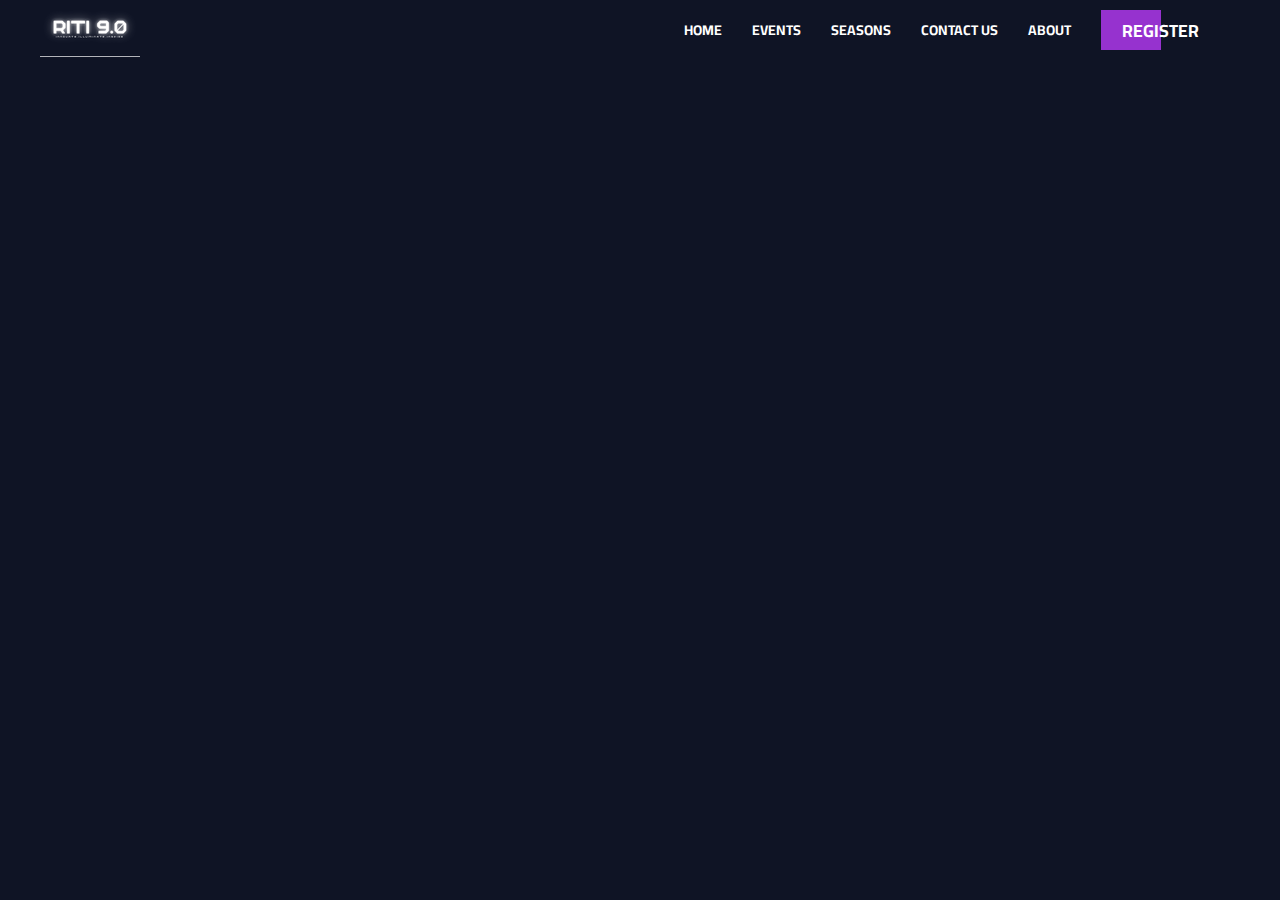
<file: register.html>
<html>
    <head>
        <meta charset="UTF-8">
        <meta http-equiv="X-UA-Compatible" content="IE=edge">
        <meta name="viewport" content="width=device-width, initial-scale=1.0">
        <title>
            Flix
        </title>
        <!-- GOOGLE FONTS -->
        <link rel="preconnect" href="https://fonts.gstatic.com">
        <link href="https://fonts.googleapis.com/css2?family=Cairo:wght@200;300;400;600;700;900&display=swap" rel="stylesheet">
        <!-- OWL CAROUSEL -->
        <link rel="stylesheet" href="https://cdnjs.cloudflare.com/ajax/libs/OwlCarousel2/2.3.4/assets/owl.carousel.min.css" integrity="sha512-tS3S5qG0BlhnQROyJXvNjeEM4UpMXHrQfTGmbQ1gKmelCxlSEBUaxhRBj/EFTzpbP4RVSrpEikbmdJobCvhE3g==" crossorigin="anonymous" />
        <!-- BOX ICONS -->
        <link href='https://unpkg.com/boxicons@2.0.7/css/boxicons.min.css' rel='stylesheet'>
        <!-- APP CSS -->
        <link rel="stylesheet" href="grid.css">
        <link rel="stylesheet" href="app.css">
        <title>Registration</title>
        <script>
            function validateForm(){
                //get from element
                let email = document.getElementById("mail").value;
                let phone = document.getElementById("phone")

                //email pattern
                let emailPattern = /^[a-zA-Z0-9._-]+@[a-zA-Z0-9.-]+\.[a-zA-Z]{2,6}$/;
                let phonepattern = /^\d{10}$/;

               // Validate email

                if (email.trim() === "") {
                alert("Please enter your email.");
                return false;
                } 
                else if (!emailPattern.test(email)) {
                alert("Please enter a valid email address.");
                return false;
                }

                // If all validations pass

                alert("Registration successful!");
                return true;

                //validate phone no.
                if (phonePattern.test(phoneInput)) {
                    messageElement.textContent = "Phone number is valid.";
                } 
            
            }

        </script>
    </head>
    <body>
        
    <!-- NAV -->
    <div class="nav-wrapper">
        <div class="container">
            <div class="nav">
               <a href="#" class="logo">
                <img src="ritiimg/nav logo.png" alt=""> 
                </a>
                <ul class="nav-menu" id="nav-menu">
                    <li><a href="#">Home</a></li>
                    <li><a href="#event">Events</a></li>
                    <li><a href="seasons.html">Seasons</a></li>
                    <li><a href="contact us.html">Contact us</a></li>
                    <li><a href="about.html">About</a></li>
                    <li>
                        <a href="register.html" class="btn btn-hover">
                            <span>Register</span>
                        </a>
                    </li>
                </ul>
                <!-- MOBILE MENU TOGGLE -->
                <div class="hamburger-menu" id="hamburger-menu">
                    <div class="hamburger"></div>
                </div>
            </div>
        </div>
    </div>
    <!-- END NAV -->
     <!-- HERO SECTION -->
    <div class="hero-section">
        <!-- HERO SLIDE -->
        <div class="hero-slide">
            <div class="owl-carousel carousel-nav-center" id="hero-carousel">
                <!-- SLIDE ITEM -->
                <div class="hero-slide-item">
                    <img src="ritiimg/bg.png" alt="">
                    <div class="overlay"></div>
                    <div class="hero-slide-item-content">
                        <div class="item-content-wraper">
                            <div class="item-content-title top-down">
        <form onsubmit="return validateForm()"action="register.php" method="post" >
            <table>
                <tr>
                    <td><label for="Sname">Name:</label></td>
                    <td><input type="text" name="name" placeholder="Your Name here"></td>
                </tr>
                <tr>
                    <td><label for="Cname">College:</label></td>
                    <td><input type="text" name="college" placeholder="Your College name here"></td>
                </tr>
                <tr>
                    <td>Department:</td>
                    <td><input type="text" name="Department" placeholder="Your Department here"></td>
                </tr>
                <tr>
                    <td>Semester:</td>
                    <td><select name="sem" >
                    <option value="1">Semester 1</option>
                    <option value="2">Semester 2</option>
                    <option value="3">Semester 3</option>
                    <option value="4">Semester 4</option>
                    <option value="5">Semester 5</option>
                    <option value="6">Semester 6</option>
                    <option value="7">Semester 7</option>
                    <option value="8">Semester 8</option>
                    </select></td>
                </tr>
                <tr>
                    <td>Email</td>
                    <td><input type="email" name="mail" id="mail" placeholder="Your Email id here"></td>
                </tr>
                <tr>
                    <td>Phone No:</td>
                    <td><input type="tel" name="phone" id="phone" placeholder="Your Phone number here"></td>
                </tr>
                    <td>your Id card photo</td>
                    <td><input type="file" name="uploadfile" value="Submit"></td>
                </tr>
                <tr>
                    <td><input type="submit" value="submit"></td>
                    <td><input type="submit" value="reset"></td>
                </tr>
            </table>
        </form>
    </div></div></div></div>
    </div></div></div></div>
    </body>
</html>
</file>
<file: grid.css>
.row {
    display: flex;
    flex-wrap: wrap;
    margin: 0 -15px;
}

[class*="col-"] {
    padding: 0 15px;
}

.col-1 {
    width: 8.33%;
}

.col-2 {
    width: 16.66%;
}

.col-3 {
    width: 25%;
}

.col-4 {
    width: 33.33%;
}

.col-5 {
    width: 41.66%;
}

.col-6 {
    width: 50%;
}

.col-7 {
    width: 58.33%;
}

.col-8 {
    width: 66.66%;
}

.col-9 {
    width: 75%;
}

.col-10 {
    width: 83.33%;
}

.col-11 {
    width: 91.66%;
}

.col-12 {
    width: 100%;
}

/* MEDIUM SCREEN */

@media only screen and (max-width: 1280px) {
    .col-md-1 {
        width: 8.33%;
    }

    .col-md-2 {
        width: 16.66%;
    }

    .col-md-3 {
        width: 25%;
    }

    .col-md-4 {
        width: 33.33%;
    }

    .col-md-5 {
        width: 41.66%;
    }

    .col-md-6 {
        width: 50%;
    }

    .col-md-7 {
        width: 58.33%;
    }

    .col-md-8 {
        width: 66.66%;
    }

    .col-md-9 {
        width: 75%;
    }

    .col-md-10 {
        width: 83.33%;
    }

    .col-md-11 {
        width: 91.66%;
    }

    .col-md-12 {
        width: 100%;
    }
}

/* SMALL SCREEN */

@media only screen and (max-width: 850px) {
    .col-sm-1 {
        width: 8.33%;
    }

    .col-sm-2 {
        width: 16.66%;
    }

    .col-sm-3 {
        width: 25%;
    }

    .col-sm-4 {
        width: 33.33%;
    }

    .col-sm-5 {
        width: 41.66%;
    }

    .col-sm-6 {
        width: 50%;
    }

    .col-sm-7 {
        width: 58.33%;
    }

    .col-sm-8 {
        width: 66.66%;
    }

    .col-sm-9 {
        width: 75%;
    }

    .col-sm-10 {
        width: 83.33%;
    }

    .col-sm-11 {
        width: 91.66%;
    }

    .col-sm-12 {
        width: 100%;
    }
}
</file>
<file: app.css>
:root {
    --main-color:#9632cf;
    --body-bg: #0f1425;
    --box-bg: #221f1f;
    --text-color: #ffffff;

    --nav-height: 60px;
    --space-top: 30px;
}

* {
    padding: 0;
    margin: 0;
    box-sizing: border-box;
}

html {
    font-size: 16px;
}

body {
    font-family: "Cairo", sans-serif;
    background-color: var(--body-bg);
    color: var(--text-color);
    padding-top: var(--nav-height);
}

a {
    text-decoration: none;
    color: unset;
}

img {
    max-width: 100%;
}

.main-color {
    color: var(--main-color);
}

.container {
    max-width: 1920px;
    padding: 0 40px;
    margin: auto;
}

.overlay {
    position: absolute;
    top: 0;
    right: 0;
    bottom: 0;
    left: 0;
    background-color: rgba(0, 0, 0, 0.5);
}

.nav-wrapper {
    position: fixed;
    top: 0;
    left: 0;
    width: 100%;
    z-index: 99;
    background-color: #0f1425;
}

.nav {
    display: flex;
    align-items: center;
    justify-content: space-between;
    color: var(--text-color);
    height: var(--nav-height);
}

.nav a {
    color: var(--text-color);
}

.logo {
    font-size: 2rem;
    font-weight: 900;
}

.nav-menu {
    list-style-type: none;
    display: flex;
    align-items: center;
    padding: 0 20px;
}

.nav-menu li ~ li {
    margin-left: 30px;
}

.nav-menu a {
    text-transform: uppercase;
    font-weight: 700;
}

.nav-menu a:hover {
    color: var(--main-color);
}

.nav-menu a.btn:hover,
a.logo:hover,
a.movie-item:hover {
    color: unset;
}

.btn {
    color: #ffffff;
    padding: 0.25rem 1.5rem;
    text-transform: uppercase;
    font-size: 1.25rem;
    font-weight: 700;
    display: inline-flex;
    position: relative;
    align-items: center;
}

.btn-hover::before {
    z-index: 1;
    content: "";
    position: absolute;
    top: 0;
    left: 0;
    width: 50%;
    height: 100%;
    background-color: var(--main-color);
    transition: 0.3s ease-in-out;
}

.btn-hover:hover::before {
    width: 100%;
}

.btn i,
.btn span {
    z-index: 1;
}

.btn i {
    margin-right: 1rem;
}

.hamburger-menu {
    --size: 30px;
    height: var(--size);
    width: var(--size);
    cursor: pointer;
    z-index: 101;
    position: relative;
    display: none;
    align-items: center;
}

.hamburger {
    position: relative;
}

.hamburger,
.hamburger::before,
.hamburger::after {
    width: var(--size);
    height: 3px;
    border-radius: 0.5rem;
    background-color: var(--text-color);
    transition: 0.4s;
}

.hamburger::before,
.hamburger::after {
    content: "";
    position: absolute;
    left: 0;
}

.hamburger::before {
    top: -10px;
}

.hamburger::after {
    bottom: -10px;
}

.hamburger-menu.active .hamburger {
    background-color: transparent;
}

.hamburger-menu.active .hamburger::before {
    transform-origin: top left;
    transform: rotate(45deg);
    left: 6px;
}

.hamburger-menu.active .hamburger::after {
    transform-origin: bottom left;
    transform: rotate(-45deg);
    left: 6px;
}

.hero-slide-item {
    padding-top: 40%;
    position: relative;
    overflow: hidden;
}

.hero-slide-item img {
    width: 100%;
    position: absolute;
    top: 0;
    left: 0;
}

.hero-slide-item-content {
    position: absolute;
    top: 0;
    left: 0;
    width: 100%;
    height: 100%;
    color: var(--text-color);
    display: flex;
}

.item-content-wraper {
    padding-left: 5rem;
    width: 40%;
    background-color: rgba(0, 0, 0, 0.8);
    display: flex;
    flex-direction: column;
    justify-content: center;
    position: relative;
}

.item-content-wraper::before {
    content: "";
    position: absolute;
    top: 0;
    left: 100%;
    width: 50%;
    height: 100%;
    background: linear-gradient(to right, rgba(0, 0, 0, 0.8), rgba(0, 0, 0, 0));
}

.item-content-title {
    font-size: 5rem;
    line-height: 5rem;
    font-weight: 900;
}

.movie-infos {
    display: flex;
    align-items: center;
    flex-wrap: wrap;
    margin-top: calc(var(--space-top) / 2);
}

.movie-info {
    display: flex;
    align-items: center;
    font-size: 0.8rem;
    font-weight: 600;
}

.movie-info span {
    margin-left: 5px;
}

.movie-info i {
    color: var(--main-color);
}

.movie-info ~ .movie-info {
    margin-left: 5px;
}

.item-content-description {
    font-size: 1.15rem;
    margin-top: var(--space-top);
    line-height: 1.5rem;
}

.item-action {
    margin-top: var(--space-top);
}

.carousel-nav-center {
    position: relative;
}

.carousel-nav-center .owl-nav button i {
    font-size: 3rem;
}

.carousel-nav-center .owl-nav button {
    position: absolute;
    top: 50%;
    transform: translateY(-50%);
}

.carousel-nav-center .owl-nav .owl-prev {
    position: absolute;
    left: 5px;
}

.carousel-nav-center .owl-nav .owl-next {
    position: absolute;
    right: 5px;
}

.owl-nav button {
    border: none;
    outline: none;
}

.owl-nav button i {
    background-color: rgba(0, 0, 0, 0.6);
    border-radius: 50%;
}

.owl-nav button:hover i {
    color: var(--main-color);
}

.top-down {
    transform: translateY(-50px);
    visibility: hidden;
    opacity: 0;
    transition: 0.5s ease-in-out;
}

.delay-2 {
    transition-delay: 0.2s;
}

.delay-4 {
    transition-delay: 0.4s;
}

.delay-6 {
    transition-delay: 0.6s;
}

.delay-8 {
    transition-delay: 0.8s;
}

.owl-item.active .top-down {
    transform: translateY(0);
    visibility: visible;
    opacity: 1;
}

.movie-item {
    display: block;
    position: relative;
    overflow: hidden;
    padding-top: 140%;
    cursor: pointer;
}

.movie-item img {
    position: absolute;
    top: 0;
    left: 0;
    width: 100%;
    transition: transform 0.3s linear;
}

.movie-item:hover img {
    transform: scale(1.2);
}

.movie-item-content {
    position: absolute;
    bottom: 0;
    left: 0;
    width: 100%;
    padding: 5px;
    background-color: rgba(0, 0, 0, 0.8);
}

.movie-item-content::before {
    content: "";
    position: absolute;
    bottom: 100%;
    left: 0;
    width: 100%;
    height: 100px;
    background: linear-gradient(to top, rgba(0, 0, 0, 0.8), rgba(0, 0, 0, 0));
}

.movie-item-title {
    color: var(--text-color);
    font-size: 1.5rem;
    position: relative;
    font-weight: 700;
}

.section {
    padding-top: 80px;
}

.section-header {
    margin-bottom: 30px;
    padding-left: 20px;
    text-transform: uppercase;
    font-size: 1.5rem;
    font-weight: 700;
    border-left: 4px solid var(--main-color);
    display: flex;
    align-items: center;
}

.pricing-header {
    margin-bottom: 30px;
    text-align: center;
    font-size: 2rem;
    font-weight: 700;
    text-transform: uppercase;
}

.pricing-box {
    padding: 50px;
    margin: 15px 0;
    background-color: var(--box-bg);
    border-top: 5px solid transparent;
    transition: transform 0.3s ease-in-out;
}

.pricing-box:hover {
    transform: translateY(-20px);
}

.pricing-box.hightlight {
    border-top: 5px solid var(--main-color);
}

.pricing-box-header {
    display: flex;
    align-items: center;
    justify-content: space-between;
    font-size: 1.5rem;
}

.pricing-price {
    font-weight: 700;
}

.pricing-price span {
    font-size: 1rem;
}

.pricing-box-content {
    text-align: center;
    margin-top: 60px;
    font-size: 1.25rem;
}

.pricing-box-action {
    text-align: center;
    margin-top: 60px;
}

footer.section {
    margin-top: 80px;
    padding-bottom: 80px;
    position: relative;
    background-color: var(--box-bg);
}

footer a:hover {
    color: var(--main-color);
}

footer a.logo {
    margin-top: -2.5rem;
    display: block;
}

footer a.logo:hover {
    color: unset;
}

.social-list {
    display: flex;
    align-items: center;
    margin-top: 20px;
}

.social-item {
    --size: 30px;
    height: var(--size);
    width: var(--size);
    display: grid;
    place-items: center;
    border-radius: 50%;
    background-color: var(--text-color);
    color: var(--main-color);
}

.social-item:hover {
    background-color: var(--main-color);
    color: var(--text-color);
}

.social-item ~ .social-item {
    margin-left: 20px;
}

footer .content {
    margin-top: 20px;
}

.footer-menu {
    list-style-type: none;
}

.footer-menu a {
    display: inline-block;
    transition: transform 0.2s ease-in-out;
}

.footer-menu a:hover {
    transform: translateX(5px);
}

.copyright {
    padding: 10px;
    border-top: 1px solid var(--body-bg);
    background-color: var(--box-bg);
    text-align: center;
}

/* RESPONSIVE */

@media only screen and (max-width: 1280px) {
    html {
        font-size: 14px;
    }

    .hero-slide-item {
        padding-top: 50%;
    }

    .item-content-wraper {
        width: 50%;
    }
}

@media only screen and (max-width: 850px) {
    html {
        font-size: 12px;
    }

    .container {
        padding: 0 15px;
    }

    .hero-slide-item {
        height: max-content;
        padding-top: unset;
    }

    .item-content-wraper {
        width: 100%;
        height: 100%;
        padding-bottom: 20px;
        padding-right: 5rem;
        background-color: rgba(0, 0, 0, 0.2);
    }

    .hero-slide-item-content {
        position: relative;
    }

    .hero-slide-item img {
        height: 100%;
    }

    .item-content-title {
        font-size: 3rem;
    }

    .hamburger-menu {
        display: grid;
    }

    .nav-menu {
        /* display: none; */
        position: absolute;
        top: 100%;
        left: -100%;
        background-color: #000000;
        flex-direction: column;
        width: 80%;
        height: 100vh;
        padding: 20px;
        transition: 0.3s ease-in-out;
    }

    .nav-menu li {
        margin: 10px 30px;
    }

    .nav-menu.active {
        left: 0;
    }
}
</file>
